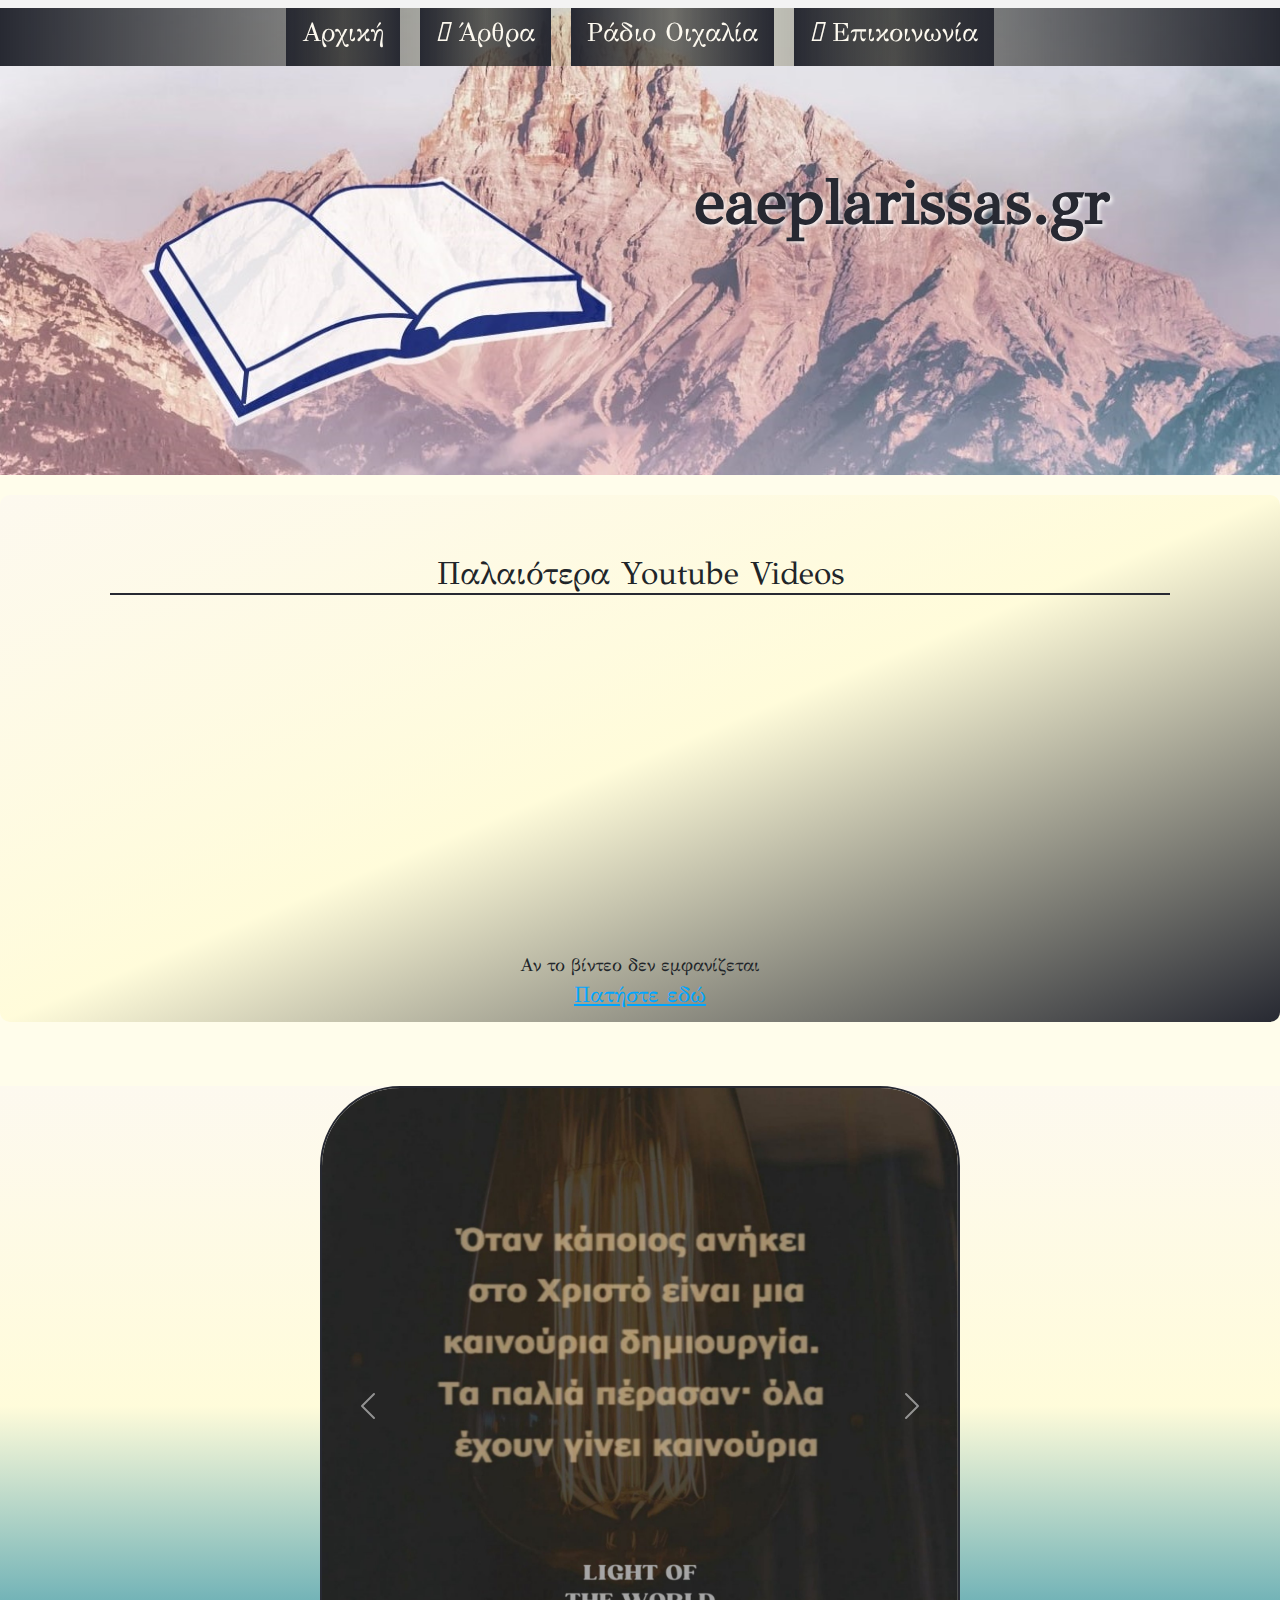
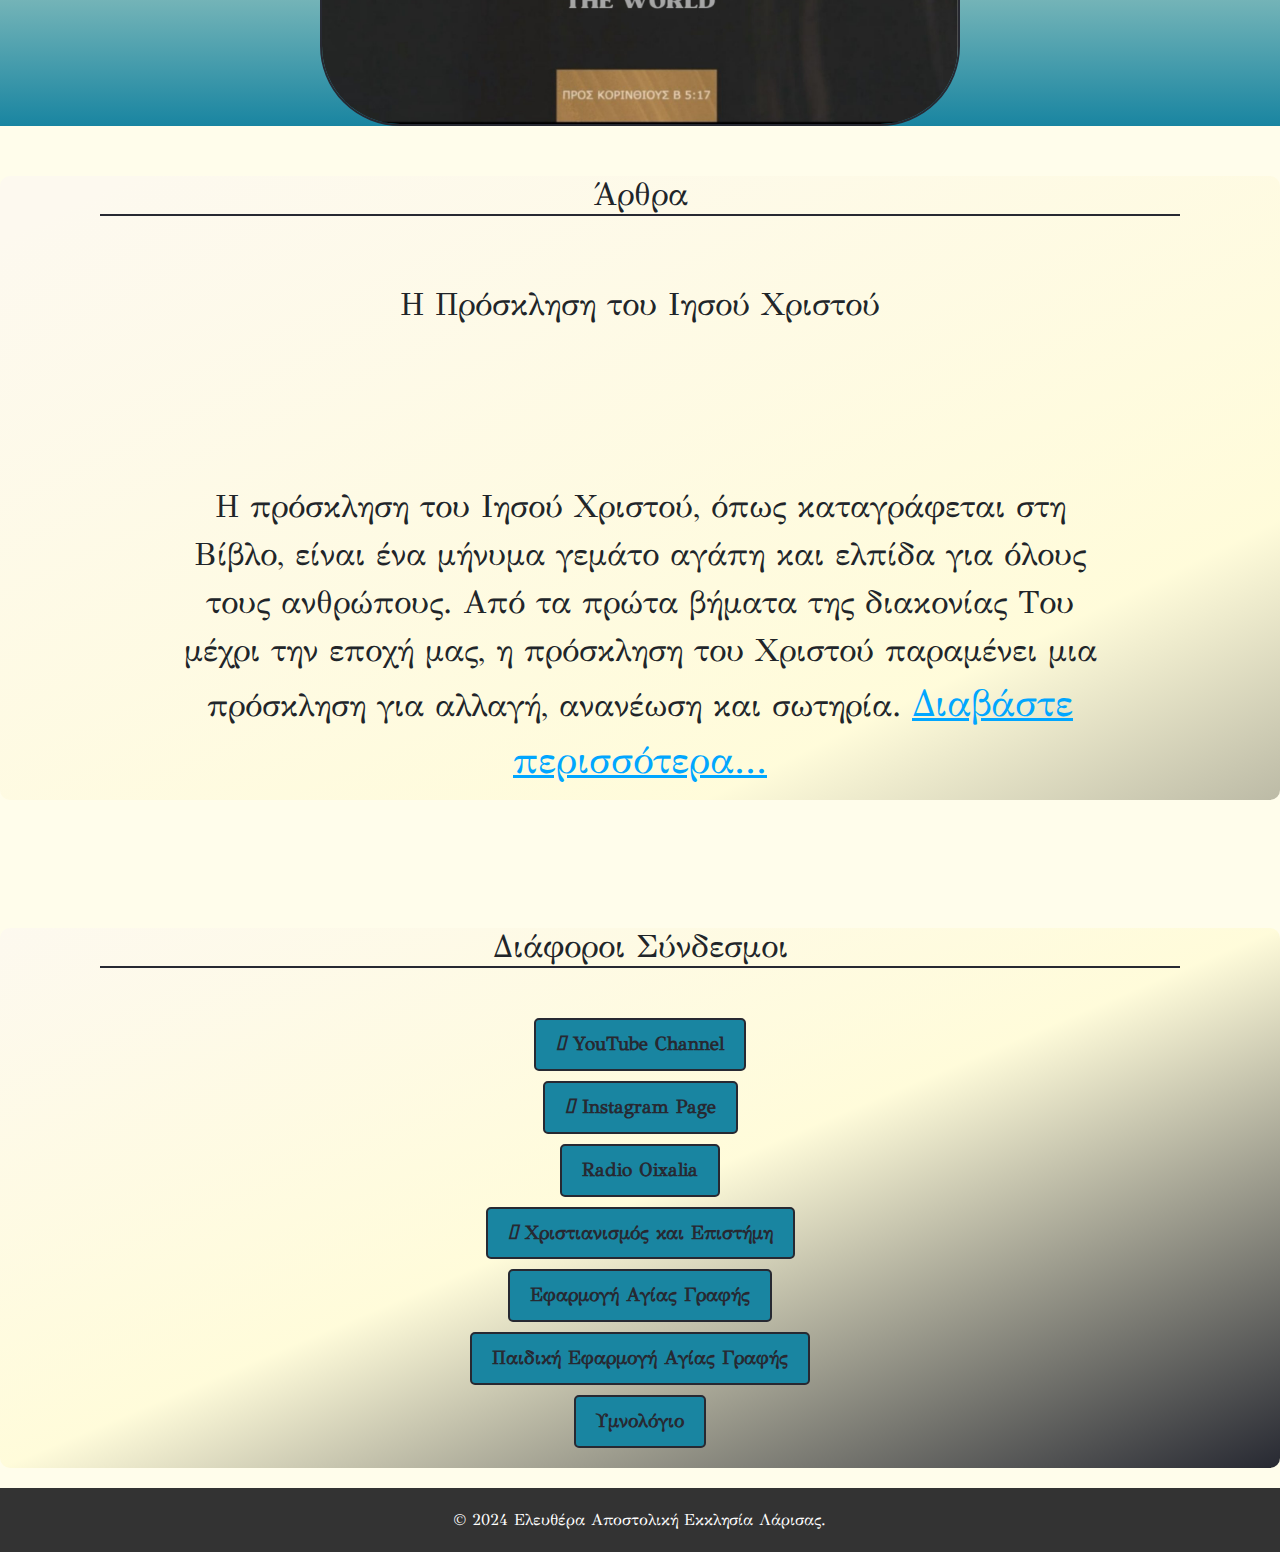
<file: index.html>
<!DOCTYPE html>
<html lang="el">
<head>
    <meta charset="UTF-8">
    <meta name="viewport" content="width=device-width, initial-scale=1.0">
    <title>Αρχική Σελίδα</title>
    <link href="https://cdn.jsdelivr.net/npm/bootstrap@5.3.0/dist/css/bootstrap.min.css" rel="stylesheet">
    <link rel="stylesheet" href="styles.css">
    <link rel="stylesheet" href="https://cdnjs.cloudflare.com/ajax/libs/font-awesome/6.6.0/css/all.min.css" integrity="sha512-Kc323vGBEqzTmouAECnVceyQqyqdsSiqLQISBL29aUW4U/M7pSPA/gEUZQqv1cwx4OnYxTxve5UMg5GT6L4JJg==" crossorigin="anonymous" referrerpolicy="no-referrer" />
    <link rel="stylesheet" href="https://cdnjs.cloudflare.com/ajax/libs/font-awesome/4.7.0/css/font-awesome.min.css">
    <meta name="google-site-verification" content="qaimEWSkCzxj3TJsuyKLFKemyR5_9CxQDNShrAwdnlc" />
    <!-- Google tag (gtag.js) -->
    <script async src="https://www.googletagmanager.com/gtag/js?id=G-D6VFM6YNMC"></script>
    <script>
        window.dataLayer = window.dataLayer || [];
        function gtag(){dataLayer.push(arguments);}
        gtag('js', new Date());

        gtag('config', 'G-D6VFM6YNMC');
    </script>

</head>       

<body>
  <div class="megacontainer">
    <header>
        <div class="topnav" id="myTopnav">

          <a href="index.html"><i class="fa-solid fa-house"></i> Αρχική</a>
          <!--<a href="media.html"><i class="fa-brands fa-youtube"></i> Πολυμέσα</a>-->
         <!-- <a href="#section-links"><i class="fa-solid fa-link"></i> Διάφοροι Σύνδεσμοι</a>-->
          <a href="article.html"> <i class="fa-solid fa-file"></i> Άρθρα</a>
          <!--<a href="news.html"><i class="fa-solid fa-newspaper"></i> Νέα ανακοινώσεις</a>-->
          <a href="radio.html" target="_blank"><i class="fa-solid fa-radio"></i> Ράδιο Οιχαλία</a>
          <a href="contact.html"><i class="fa-solid fa-envelope"></i> Επικοινωνία</a>
          <a href="javascript:void(0);" class="icon" onclick="myFunction()">
            <i class="fa fa-bars"></i></a>
        </div>
    </header>
      
    <main class="content">
      <div class="progress-container">
        <div class="progress-bar" id="progressBar"></div>
      </div>
    
    <button onclick="topFunction()" class="back-to-top" id="backToTopBtn"><i class="fa-solid fa-angles-up"></i> </button>
    


      <div class="image-container">
        <p class="img-txt">eaeplarissas.gr</p>
        <img src="img/wallpaper_photo.jpg" class="responsive-image" alt="Κεντρική Φωτογραφία">
      </div> 

      


      <div class="video-container">
          <h2>Παλαιότερα Youtube Videos</h2>
          <!-- Ενσωμάτωση βίντεο από το YouTube -->
          <iframe src="https://www.youtube.com/embed/kVjfF6loETA" frameborder="0" allow="accelerometer; autoplay; clipboard-write; encrypted-media; gyroscope; picture-in-picture" allowfullscreen></iframe>
          <noscript>
              <img src="εναλλακτική-εικόνα.jpg" alt="Εναλλακτική εικόνα αν δεν φορτώνεται το βίντεο">
          </noscript>
          <p class="video_text">Αν το βίντεο δεν εμφανίζεται <br><a href="https://youtu.be/xpoABO3DMs8?si=DRi17ecseqWs8Rxc" target="_blank">Πατήστε εδώ</a></p>
      </div>

      <div class="carousel-megacontainer">
        <div id="carouselExample" class="carousel slide" data-bs-ride="carousel">
          <div class="carousel-inner">
              <div class="carousel-item active">
                  <img src="img/1.jpg" class="d-block w-100" alt="...">
              </div>
              <div class="carousel-item">
                  <img src="img/2.jpg" class="d-block w-100" alt="...">
              </div>
              <div class="carousel-item">
                  <img src="img/3.jpg" class="d-block w-100" alt="...">
              </div>
              <div class="carousel-item">
                <img src="img/4.jpg" class="d-block w-100" alt="...">
              </div>
              <div class="carousel-item">
                <img src="img/5.jpg" class="d-block w-100" alt="...">
              </div>
              <div class="carousel-item">
                <img src="img/6.jpg" class="d-block w-100" alt="...">
              </div>
              <div class="carousel-item">
                <img src="img/7.jpg" class="d-block w-100" alt="...">
              </div>
              <div class="carousel-item">
                <img src="img/8.jpg" class="d-block w-100" alt="...">
              </div>
              <div class="carousel-item">
                <img src="img/9.jpg" class="d-block w-100" alt="...">
              </div>
              <div class="carousel-item">
                <img src="img/10.jpg" class="d-block w-100" alt="...">
              </div>
              <div class="carousel-item">
                <img src="img/11.jpg" class="d-block w-100" alt="...">
              </div>
              <div class="carousel-item">
                <img src="img/12.jpg" class="d-block w-100" alt="...">
              </div>
              <div class="carousel-item">
                <img src="img/13.jpg" class="d-block w-100" alt="...">
              </div>
              <div class="carousel-item">
                <img src="img/14.jpg" class="d-block w-100" alt="...">
              </div>
              <div class="carousel-item">
                <img src="img/15.jpg" class="d-block w-100" alt="...">
              </div>
              <div class="carousel-item">
                <img src="img/16.jpg" class="d-block w-100" alt="...">
              </div>
              <div class="carousel-item">
                <img src="img/17.jpg" class="d-block w-100" alt="...">
              </div>
              <div class="carousel-item">
                <img src="img/18.jpg" class="d-block w-100" alt="...">
              </div>
              <div class="carousel-item">
                <img src="img/19.jpg" class="d-block w-100" alt="...">
              </div>
              <div class="carousel-item">
                <img src="img/20.jpg" class="d-block w-100" alt="...">
              </div>
              <div class="carousel-item">
                <img src="img/21.jpg" class="d-block w-100" alt="...">
              </div>
              <div class="carousel-item">
                <img src="img/22.jpg" class="d-block w-100" alt="...">
              </div>
              <div class="carousel-item">
                <img src="img/23.jpg" class="d-block w-100" alt="...">
              </div>
              <div class="carousel-item">
                <img src="img/24.jpg" class="d-block w-100" alt="...">
              </div>
              <div class="carousel-item">
                <img src="img/25.jpg" class="d-block w-100" alt="...">
              </div>
              <div class="carousel-item">
                <img src="img/26.jpg" class="d-block w-100" alt="...">
              </div>
              <div class="carousel-item">
                <img src="img/27.jpg" class="d-block w-100" alt="...">
              </div>
              <div class="carousel-item">
                <img src="img/28.jpg" class="d-block w-100" alt="...">
              </div>
              <div class="carousel-item">
                <img src="img/29.jpg" class="d-block w-100" alt="...">
              </div>
              <div class="carousel-item">
                <img src="img/30.jpg" class="d-block w-100" alt="...">
              </div>
              <div class="carousel-item">
                <img src="img/31.jpg" class="d-block w-100" alt="...">
              </div>
              <div class="carousel-item">
                <img src="img/32.jpg" class="d-block w-100" alt="...">
              </div>
              <div class="carousel-item">
                <img src="img/33.jpg" class="d-block w-100" alt="...">
              </div>
              <div class="carousel-item">
                <img src="img/34.jpg" class="d-block w-100" alt="...">
              </div>
              <div class="carousel-item">
                <img src="img/35.jpg" class="d-block w-100" alt="...">
              </div>
              <div class="carousel-item">
                <img src="img/36.jpg" class="d-block w-100" alt="...">
              </div>
          </div>
          <button class="carousel-control-prev" type="button" data-bs-target="#carouselExample" data-bs-slide="prev">
              <span class="carousel-control-prev-icon" aria-hidden="true"></span>
              <span class="visually-hidden">Previous</span>
          </button>
          <button class="carousel-control-next" type="button" data-bs-target="#carouselExample" data-bs-slide="next">
              <span class="carousel-control-next-icon" aria-hidden="true"></span>
              <span class="visually-hidden">Next</span>
          </button>
        </div>
      </div>
    
    <script src="https://cdn.jsdelivr.net/npm/bootstrap@5.3.0/dist/js/bootstrap.bundle.min.js"></script>
      
      

      <section class="articles">
        <h2>Άρθρα</h2>
        <h3>Η Πρόσκληση του Ιησού Χριστού</h3>

        <p>Η πρόσκληση του Ιησού Χριστού, όπως καταγράφεται στη Βίβλο, είναι ένα μήνυμα γεμάτο αγάπη και ελπίδα για όλους τους ανθρώπους. Από τα πρώτα βήματα της διακονίας Του μέχρι την εποχή μας, η πρόσκληση του Χριστού παραμένει μια πρόσκληση για αλλαγή, ανανέωση και σωτηρία.
        <a href="article.html"> Διαβάστε περισσότερα...</a></p>
            
  
       </section>
        
      <section id="section-links">
        <h2>Διάφοροι Σύνδεσμοι</h2>
        <ul class="links">
            <li><a href="https://youtube.com/@eaep-larisas?si=tUYe9nX7suMiXjCB" target="_blank"><i class="fa-brands fa-youtube"></i> YouTube Channel</a></li>
            <li><a href="https://www.instagram.com/light_of_the_world_gr?utm_source=ig_web_button_share_sheet&igsh=ZDNlZDc0MzIxNw==" target="_blank"><i class="fa-brands fa-instagram"></i> Instagram Page</a></li>
            <li><a href="https://www.radioixalia.gr/" target="_blank"><i class="fa-solid fa-radio"></i> Radio Oixalia</a></li>
            <li><a href="https://www.christianity-science.gr/" target="_blank"><i class="fa-solid fa-flask"></i> <i class="fa-solid fa-atom"></i> <i class="fa-brands fa-space-awesome"></i> Χριστιανισμός και Επιστήμη</a></li>
            <li><a href="https://play.google.com/store/apps/details?id=com.sirma.mobile.bible.android&pcampaignid=web_share" target="_blank"><i class="fa-solid fa-cross"></i> Εφαρμογή Αγίας Γραφής</a></li>
            <li><a href="https://play.google.com/store/apps/details?id=com.bible.kids&pcampaignid=web_share" target="_blank"><i class="fa-solid fa-cross"></i> Παιδική Εφαρμογή Αγίας Γραφής</a></li>
            <li><a href="https://www.ymnologio.com/" target="_blank"><i class="fa-solid fa-book-bible"></i> Υμνολόγιο</a></li>
        </ul>
      </section>

      
    </main>

      <footer>
          <p>&copy; 2024 Ελευθέρα Αποστολική Εκκλησία Λάρισας.</p>
      </footer>

      <script src="scripts.js"></script>
  </div>

    <script>
        function myFunction() {
          var x = document.getElementById("myTopnav");
          if (x.className === "topnav") {
            x.className += " responsive";
          } else {
            x.className = "topnav";
          }
        }
    </script>
</body>
</html>
</file>
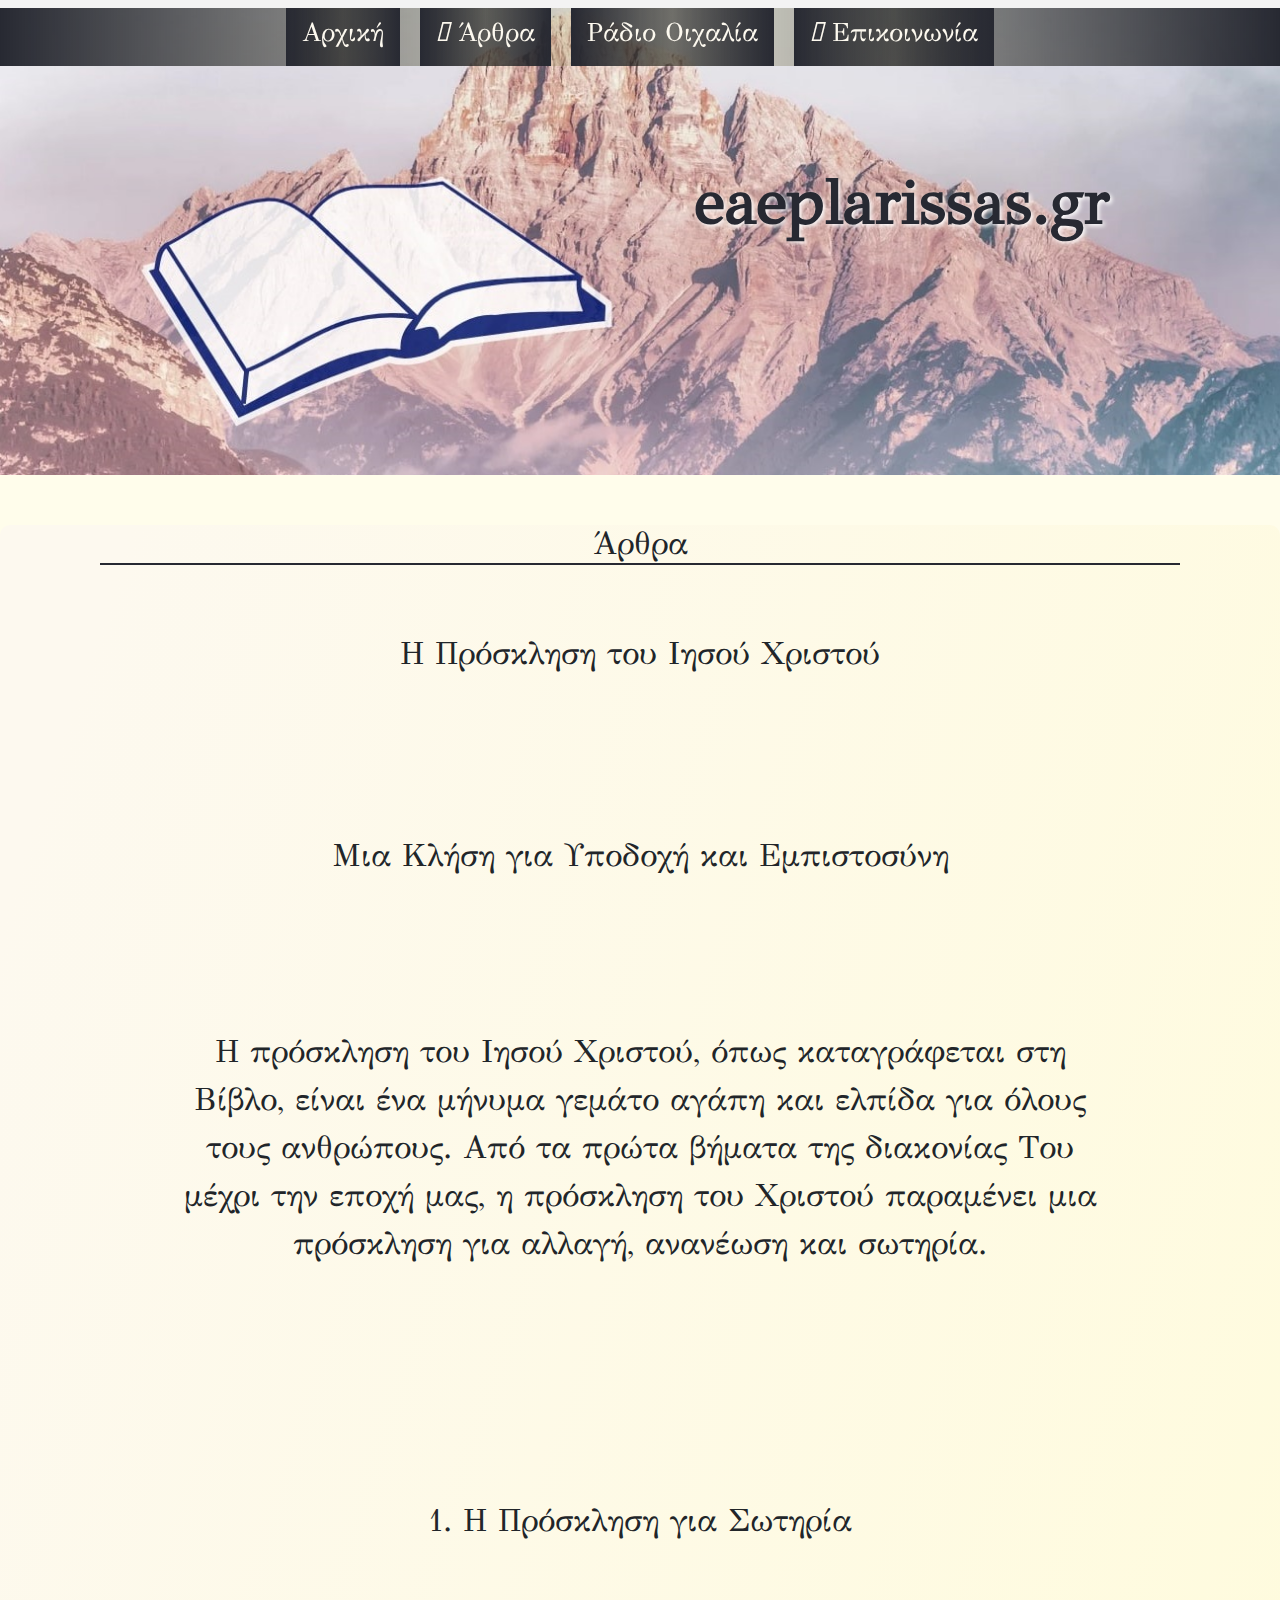
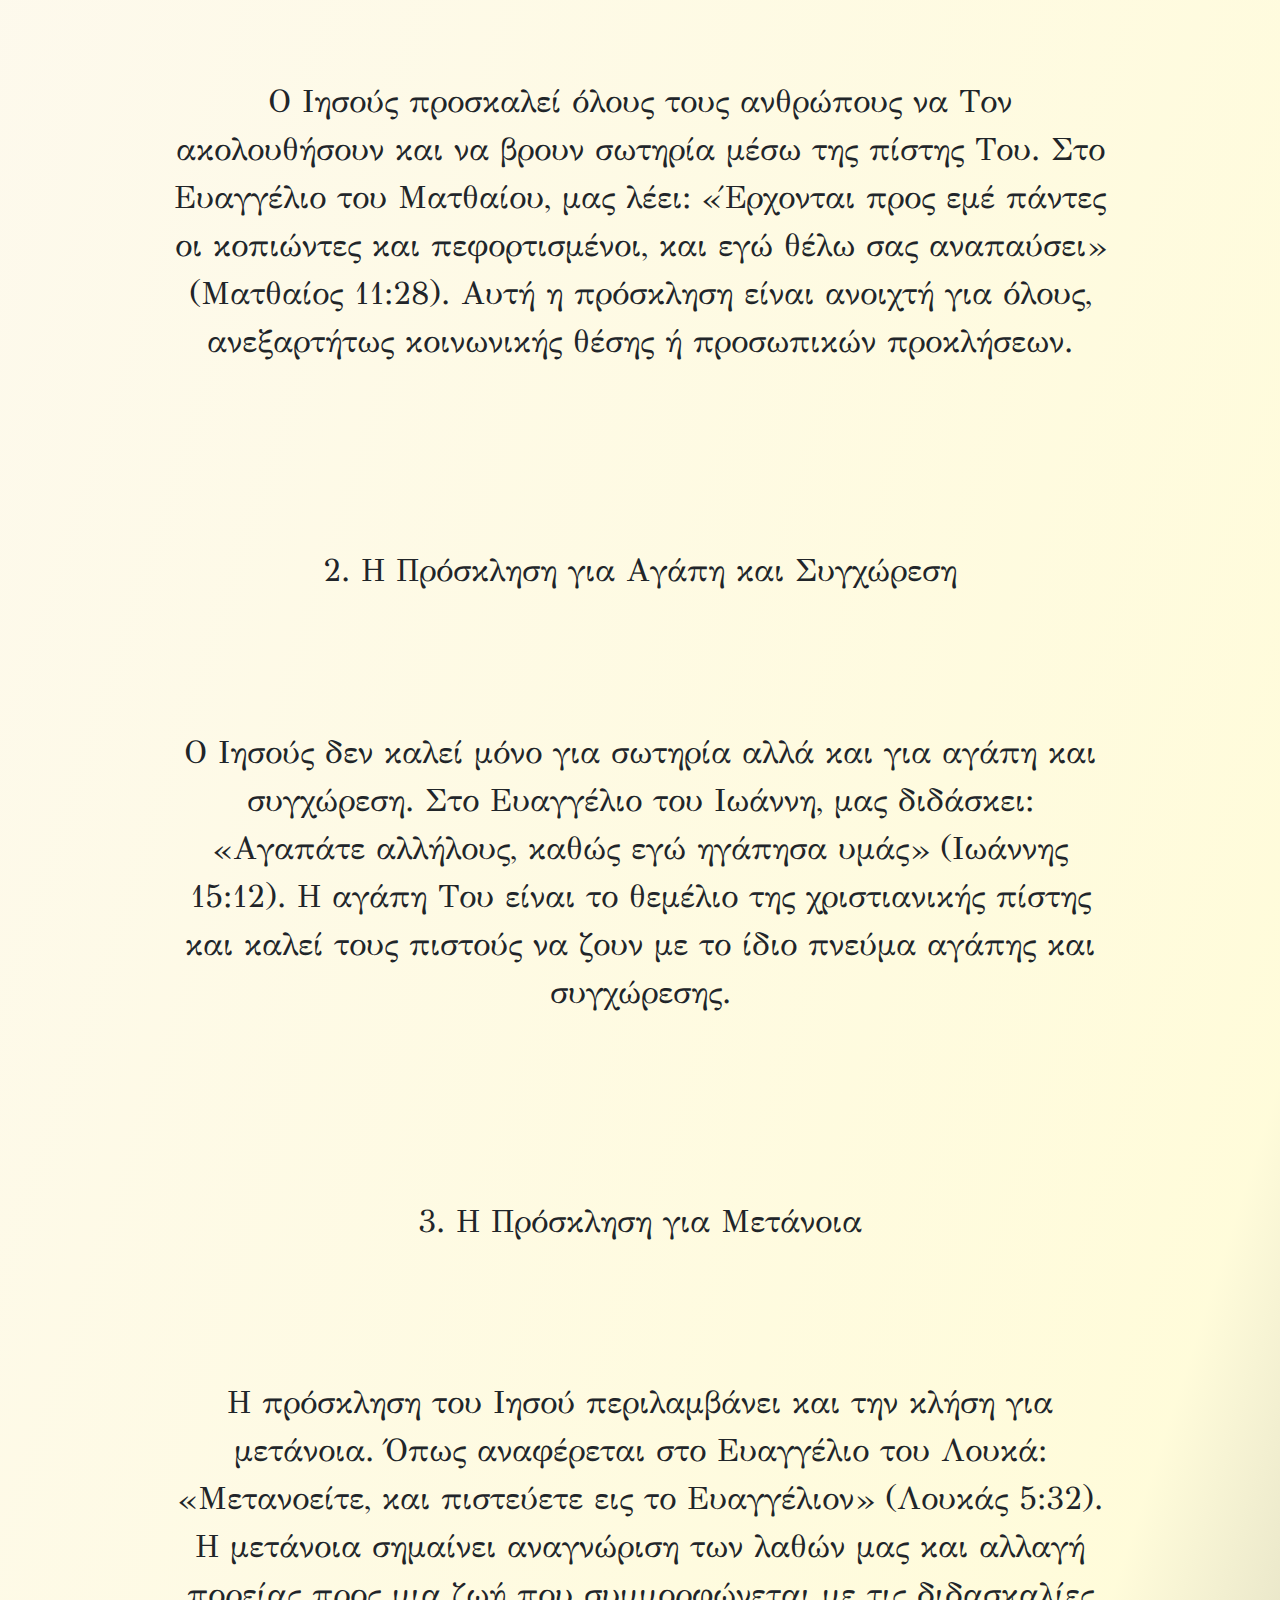
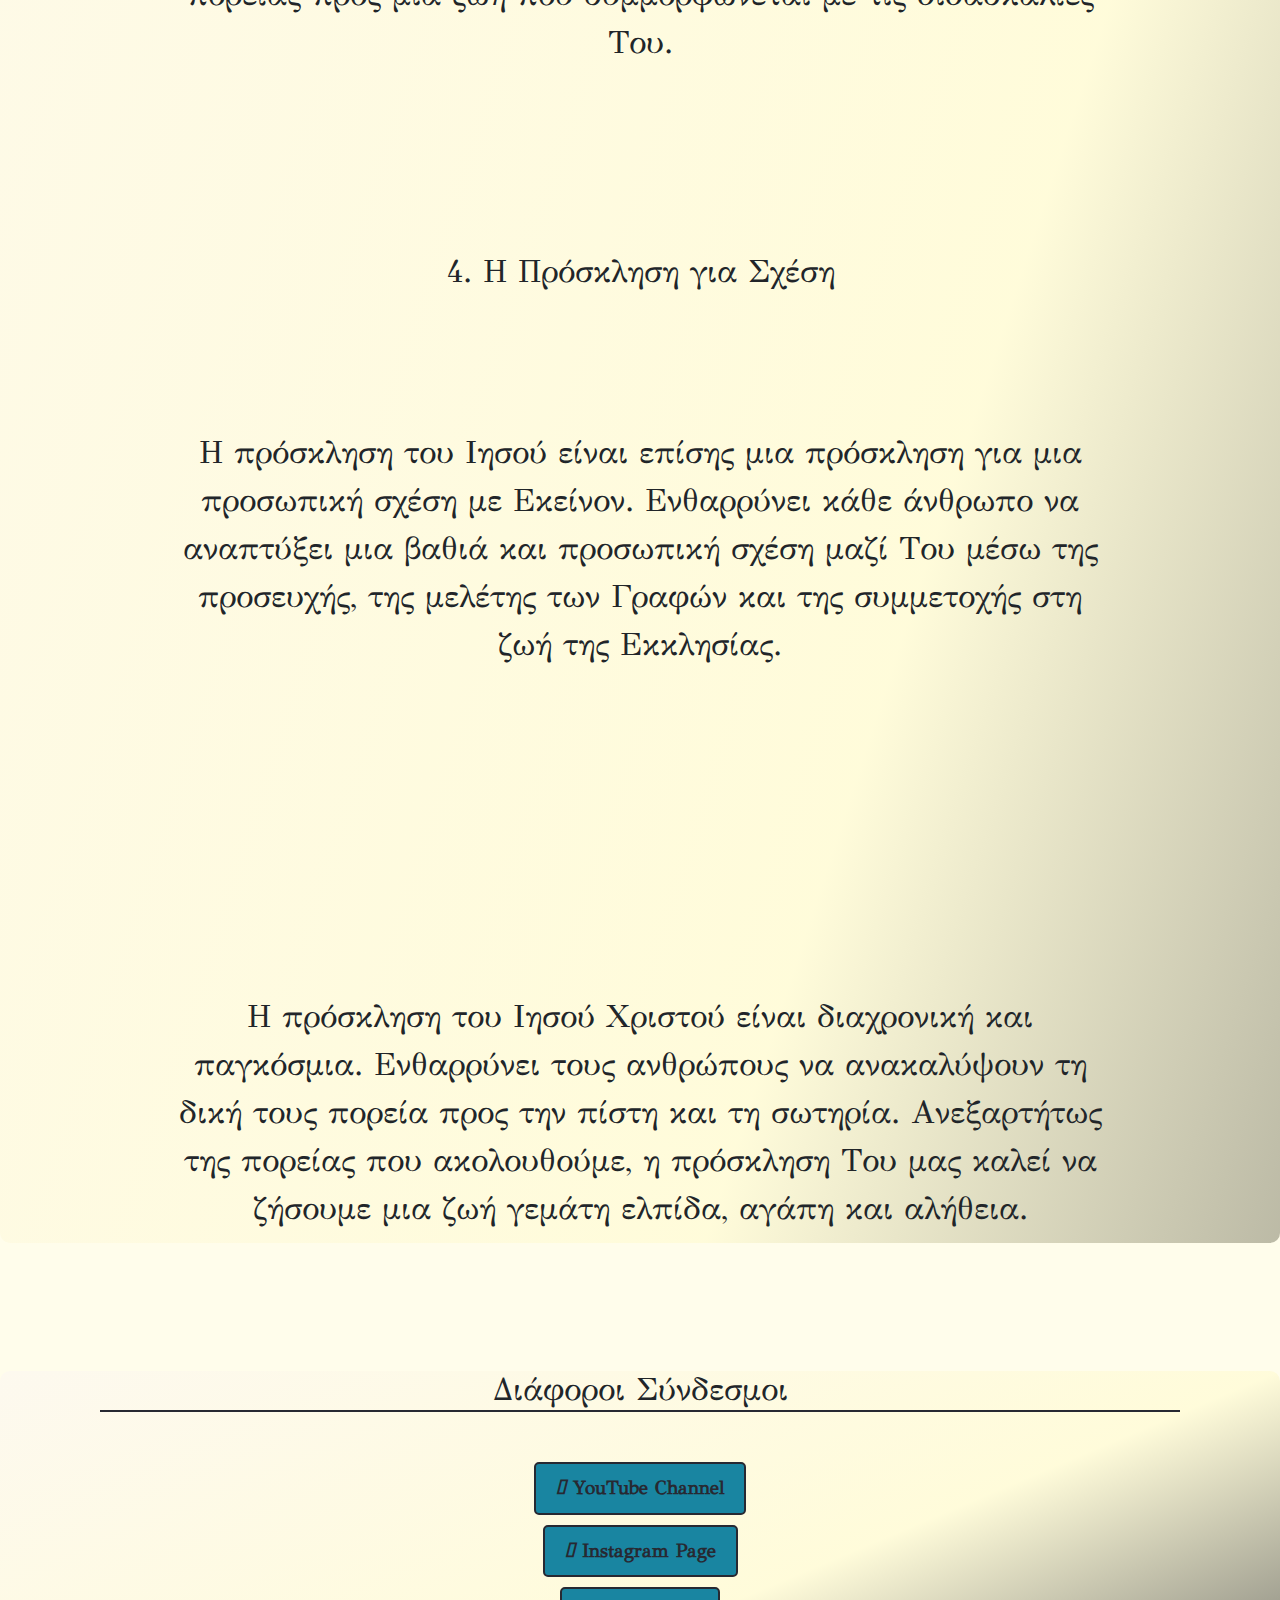
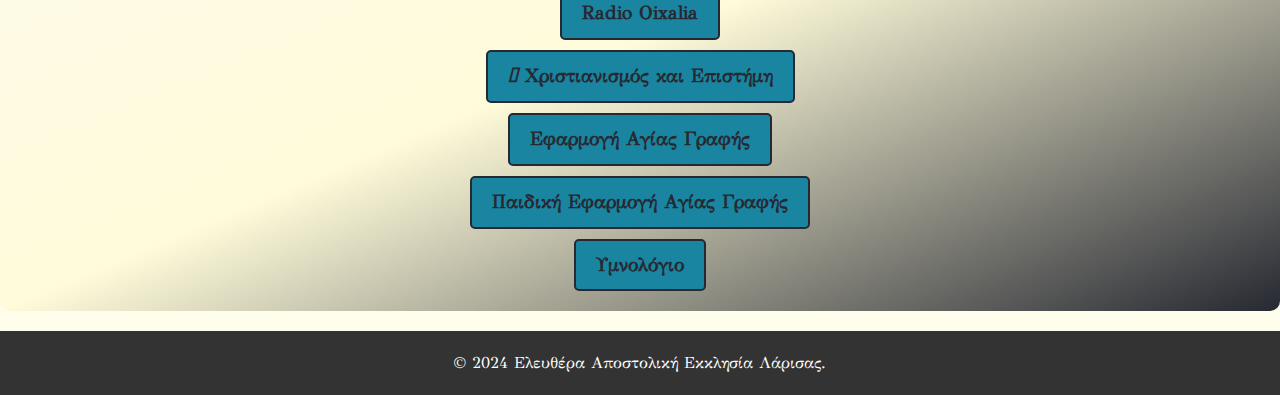
<file: article.html>
<!DOCTYPE html>
<html lang="el">
<head>
    <meta charset="UTF-8">
    <meta name="viewport" content="width=device-width, initial-scale=1.0">
    <title>Άρθρα</title>
    <link href="https://cdn.jsdelivr.net/npm/bootstrap@5.3.0/dist/css/bootstrap.min.css" rel="stylesheet">
    <link rel="stylesheet" href="styles.css">
    <link rel="stylesheet" href="https://cdnjs.cloudflare.com/ajax/libs/font-awesome/6.6.0/css/all.min.css" integrity="sha512-Kc323vGBEqzTmouAECnVceyQqyqdsSiqLQISBL29aUW4U/M7pSPA/gEUZQqv1cwx4OnYxTxve5UMg5GT6L4JJg==" crossorigin="anonymous" referrerpolicy="no-referrer" />
    <link rel="stylesheet" href="https://cdnjs.cloudflare.com/ajax/libs/font-awesome/4.7.0/css/font-awesome.min.css">
    <meta name="google-site-verification" content="qaimEWSkCzxj3TJsuyKLFKemyR5_9CxQDNShrAwdnlc" />
    <!-- Google tag (gtag.js) -->
    <script async src="https://www.googletagmanager.com/gtag/js?id=G-D6VFM6YNMC"></script>
    <script>
        window.dataLayer = window.dataLayer || [];
        function gtag(){dataLayer.push(arguments);}
        gtag('js', new Date());

        gtag('config', 'G-D6VFM6YNMC');
    </script>

</head>       
     

<body>
  <div class="megacontainer">
    <header>
      <div class="topnav" id="myTopnav">

        <a href="index.html"><i class="fa-solid fa-house"></i> Αρχική</a>
        <!--<a href="media.html"><i class="fa-brands fa-youtube"></i> Πολυμέσα</a>-->
       <!-- <a href="#section-links"><i class="fa-solid fa-link"></i> Διάφοροι Σύνδεσμοι</a>-->
        <a href="article.html"> <i class="fa-solid fa-file"></i> Άρθρα</a>
        <!--<a href="news.html"><i class="fa-solid fa-newspaper"></i> Νέα ανακοινώσεις</a>-->
        <a href="radio.html" target="_blank"><i class="fa-solid fa-radio"></i> Ράδιο Οιχαλία</a>
        <a href="contact.html"><i class="fa-solid fa-envelope"></i> Επικοινωνία</a>
        <a href="javascript:void(0);" class="icon" onclick="myFunction()">
          <i class="fa fa-bars"></i></a>
      </div>
  </header>
      
    <main class="content">

      <div class="image-container">
        <p class="img-txt">eaeplarissas.gr</p>
        <img src="img/wallpaper_photo.jpg" class="responsive-image" alt="Κεντρική Φωτογραφία">
      </div> 
        

            <main class="content">
      <div class="progress-container">
        <div class="progress-bar" id="progressBar"></div>
    </div>
    
    <button onclick="topFunction()" class="back-to-top" id="backToTopBtn">Πάνω</button>
        
      <section class="articles">
        <h2>Άρθρα</h2>
        <h3>Η Πρόσκληση του Ιησού Χριστού</h3>
        <p>Μια Κλήση για Υποδοχή και Εμπιστοσύνη</p>

            <p>Η πρόσκληση του Ιησού Χριστού, όπως καταγράφεται στη Βίβλο, είναι ένα μήνυμα γεμάτο αγάπη και ελπίδα για όλους τους ανθρώπους. Από τα πρώτα βήματα της διακονίας Του μέχρι την εποχή μας, η πρόσκληση του Χριστού παραμένει μια πρόσκληση για αλλαγή, ανανέωση και σωτηρία.</p>
            
            <br><br><br><br><h4>1. Η Πρόσκληση για Σωτηρία</h4>
            
            <p>Ο Ιησούς προσκαλεί όλους τους ανθρώπους να Τον ακολουθήσουν και να βρουν σωτηρία μέσω της πίστης Του. Στο Ευαγγέλιο του Ματθαίου, μας λέει: «Έρχονται προς εμέ πάντες οι κοπιώντες και πεφορτισμένοι, και εγώ θέλω σας αναπαύσει» (Ματθαίος 11:28). Αυτή η πρόσκληση είναι ανοιχτή για όλους, ανεξαρτήτως κοινωνικής θέσης ή προσωπικών προκλήσεων.</p>
            
            <br><br><h4>2. Η Πρόσκληση για Αγάπη και Συγχώρεση</h4>
            
            <p>Ο Ιησούς δεν καλεί μόνο για σωτηρία αλλά και για αγάπη και συγχώρεση. Στο Ευαγγέλιο του Ιωάννη, μας διδάσκει: «Αγαπάτε αλλήλους, καθώς εγώ ηγάπησα υμάς» (Ιωάννης 15:12). Η αγάπη Του είναι το θεμέλιο της χριστιανικής πίστης και καλεί τους πιστούς να ζουν με το ίδιο πνεύμα αγάπης και συγχώρεσης.</p>
            
            <br><br><h4>3. Η Πρόσκληση για Μετάνοια</h4>
            
            <p>Η πρόσκληση του Ιησού περιλαμβάνει και την κλήση για μετάνοια. Όπως αναφέρεται στο Ευαγγέλιο του Λουκά: «Μετανοείτε, και πιστεύετε εις το Ευαγγέλιον» (Λουκάς 5:32). Η μετάνοια σημαίνει αναγνώριση των λαθών μας και αλλαγή πορείας προς μια ζωή που συμμορφώνεται με τις διδασκαλίες Του.</p>
            
            <br><br><h4>4. Η Πρόσκληση για Σχέση</h4>
            
            <p>Η πρόσκληση του Ιησού είναι επίσης μια πρόσκληση για μια προσωπική σχέση με Εκείνον. Ενθαρρύνει κάθε άνθρωπο να αναπτύξει μια βαθιά και προσωπική σχέση μαζί Του μέσω της προσευχής, της μελέτης των Γραφών και της συμμετοχής στη ζωή της Εκκλησίας.</p>
            
                <br><br><p>Η πρόσκληση του Ιησού Χριστού είναι διαχρονική και παγκόσμια. Ενθαρρύνει τους ανθρώπους να ανακαλύψουν τη δική τους πορεία προς την πίστη και τη σωτηρία. Ανεξαρτήτως της πορείας που ακολουθούμε, η πρόσκληση Του μας καλεί να ζήσουμε μια ζωή γεμάτη ελπίδα, αγάπη και αλήθεια.</p>
      </section>

      <section id="section-links">
        <h2>Διάφοροι Σύνδεσμοι</h2>
        <ul class="links">
            <li><a href="https://youtube.com/@eaep-larisas?si=tUYe9nX7suMiXjCB" target="_blank"><i class="fa-brands fa-youtube"></i> YouTube Channel</a></li>
            <li><a href="https://www.instagram.com/light_of_the_world_gr?utm_source=ig_web_button_share_sheet&igsh=ZDNlZDc0MzIxNw==" target="_blank"><i class="fa-brands fa-instagram"></i> Instagram Page</a></li>
            <li><a href="https://www.radioixalia.gr/" target="_blank"><i class="fa-solid fa-radio"></i> Radio Oixalia</a></li>
            <li><a href="https://www.christianity-science.gr/" target="_blank"><i class="fa-solid fa-flask"></i> <i class="fa-solid fa-atom"></i> <i class="fa-brands fa-space-awesome"></i> Χριστιανισμός και Επιστήμη</a></li>
            <li><a href="https://play.google.com/store/apps/details?id=com.sirma.mobile.bible.android&pcampaignid=web_share" target="_blank"><i class="fa-solid fa-cross"></i> Εφαρμογή Αγίας Γραφής</a></li>
            <li><a href="https://play.google.com/store/apps/details?id=com.bible.kids&pcampaignid=web_share" target="_blank"><i class="fa-solid fa-cross"></i> Παιδική Εφαρμογή Αγίας Γραφής</a></li>
            <li><a href="https://www.ymnologio.com/" target="_blank"><i class="fa-solid fa-book-bible"></i> Υμνολόγιο</a></li>
        </ul>
      </section>

              <!-- <section aria-label="Newest Photos">
            <div class="carousel" data-carousel>
              <button class="carousel-button prev" data-carousel-button="prev">&#8656;</button>
              <button class="carousel-button next" data-carousel-button="next">&#8658;</button>
              <ul data-slides>
                <li class="slide" data-active>
                  <img src="https://source.unsplash.com/78A265wPiO4" alt="Nature Image #1">
                </li>
                <li class="slide">
                  <img src="https://source.unsplash.com/eOpewngf68w" alt="Nature Image #2">
                </li>
                <li class="slide">
                  <img src="https://source.unsplash.com/ndN00KmbJ1c" alt="Nature Image #3">
                </li>
              </ul>
            </div>-->
    </main>

      <footer>
          <p>&copy; 2024 Ελευθέρα Αποστολική Εκκλησία Λάρισας.</p>
      </footer>

      <script src="scripts.js"></script>
  </div>

    <script>
        function myFunction() {
          var x = document.getElementById("myTopnav");
          if (x.className === "topnav") {
            x.className += " responsive";
          } else {
            x.className = "topnav";
          }
        }
    </script>
</body>
</html>
</file>
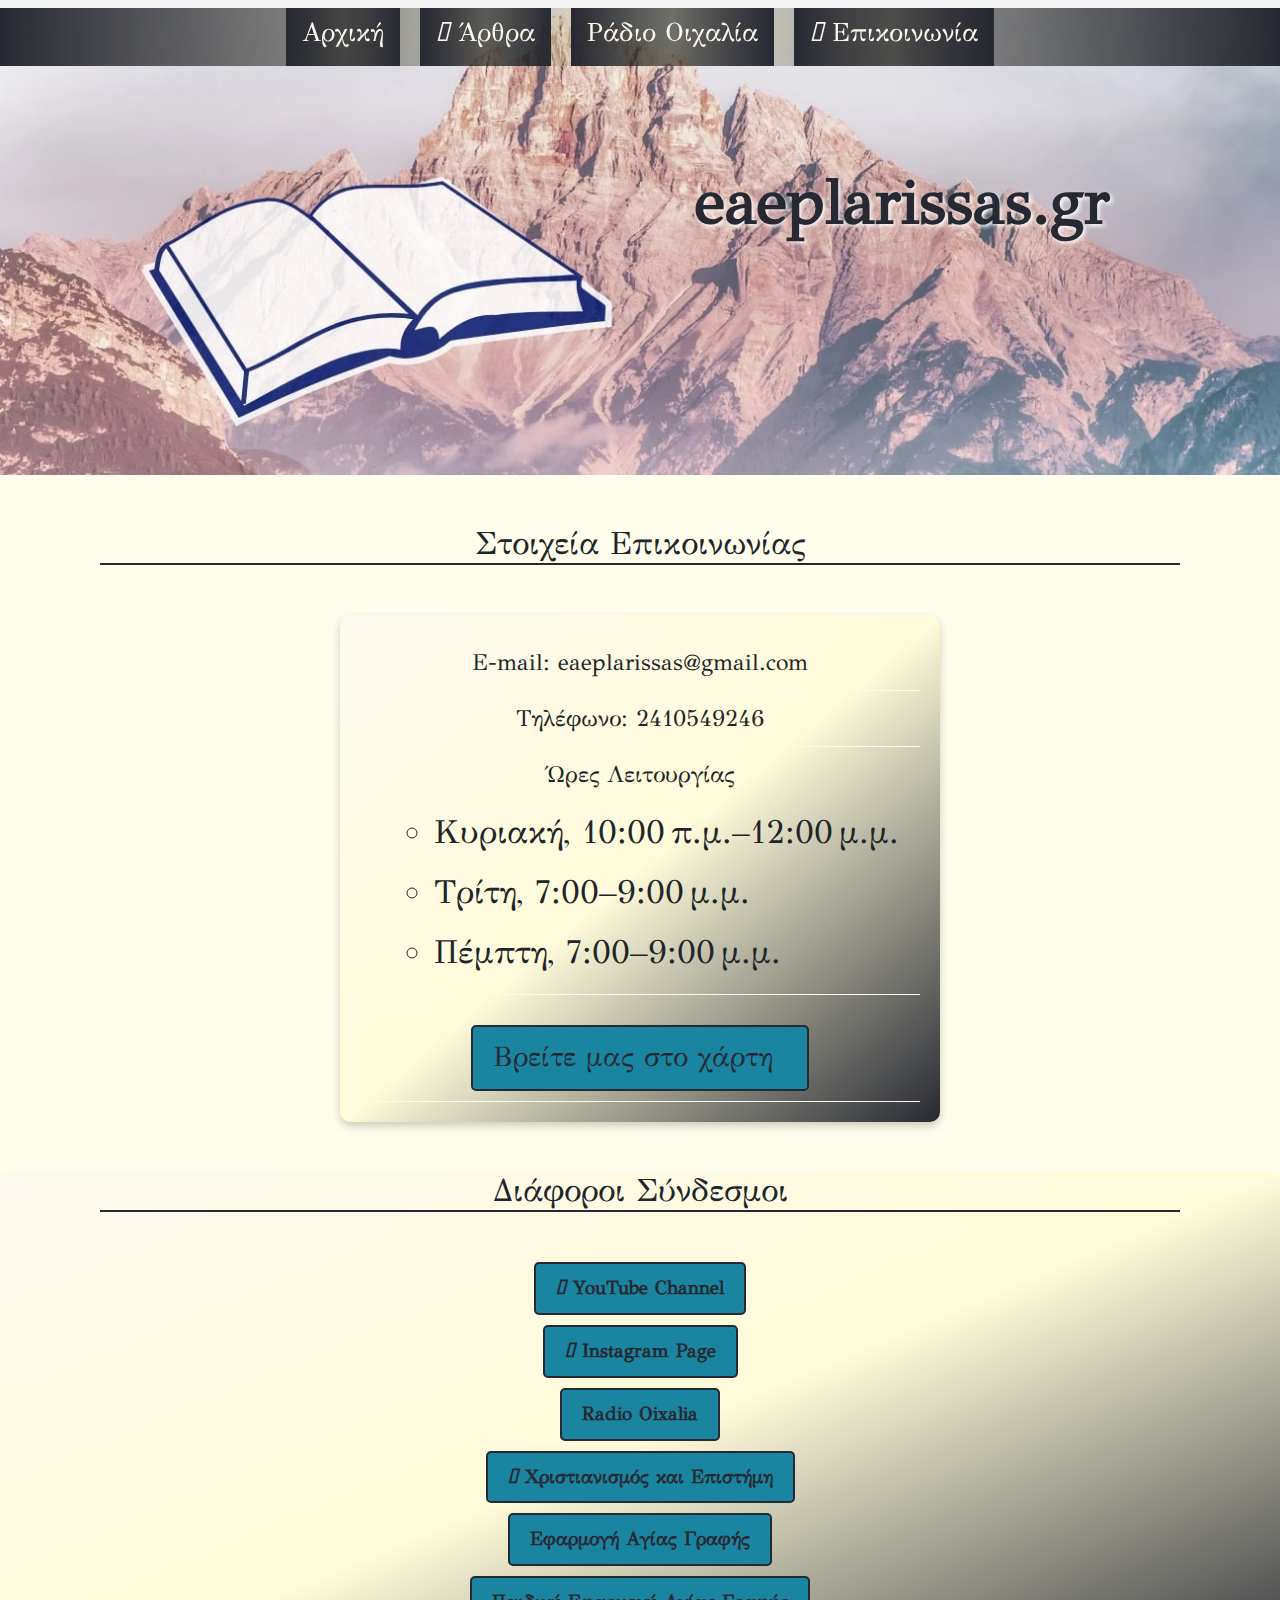
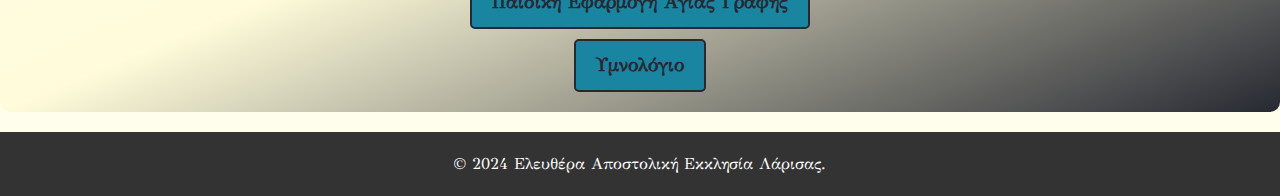
<file: contact.html>
<!DOCTYPE html>
<html lang="el">
<head>
    <meta charset="UTF-8">
    <meta name="viewport" content="width=device-width, initial-scale=1.0">
    <title>Επικοινωνία</title>
    <link href="https://cdn.jsdelivr.net/npm/bootstrap@5.3.0/dist/css/bootstrap.min.css" rel="stylesheet">
    <link rel="stylesheet" href="styles.css">
    <link rel="stylesheet" href="https://cdnjs.cloudflare.com/ajax/libs/font-awesome/6.6.0/css/all.min.css" integrity="sha512-Kc323vGBEqzTmouAECnVceyQqyqdsSiqLQISBL29aUW4U/M7pSPA/gEUZQqv1cwx4OnYxTxve5UMg5GT6L4JJg==" crossorigin="anonymous" referrerpolicy="no-referrer" />
    <link rel="stylesheet" href="https://cdnjs.cloudflare.com/ajax/libs/font-awesome/4.7.0/css/font-awesome.min.css">
    <meta name="google-site-verification" content="qaimEWSkCzxj3TJsuyKLFKemyR5_9CxQDNShrAwdnlc" />
    <!-- Google tag (gtag.js) -->
    <script async src="https://www.googletagmanager.com/gtag/js?id=G-D6VFM6YNMC"></script>
    <script>
        window.dataLayer = window.dataLayer || [];
        function gtag(){dataLayer.push(arguments);}
        gtag('js', new Date());

        gtag('config', 'G-D6VFM6YNMC');
    </script>

</head>       

    <main class="content">
      <div class="progress-container">
        <div class="progress-bar" id="progressBar"></div>
    </div>
    
    <button onclick="topFunction()" class="back-to-top" id="backToTopBtn"><i class="fa-solid fa-angles-up"></i> </button>

    
<body>
    <div class="megacontainer">
        <header>
            <div class="topnav" id="myTopnav">
    
              <a href="index.html"><i class="fa-solid fa-house"></i> Αρχική</a>
              <!--<a href="media.html"><i class="fa-brands fa-youtube"></i> Πολυμέσα</a>-->
             <!-- <a href="#section-links"><i class="fa-solid fa-link"></i> Διάφοροι Σύνδεσμοι</a>-->
              <a href="article.html"> <i class="fa-solid fa-file"></i> Άρθρα</a>
              <!--<a href="news.html"><i class="fa-solid fa-newspaper"></i> Νέα ανακοινώσεις</a>-->
              <a href="radio.html" target="_blank"><i class="fa-solid fa-radio"></i> Ράδιο Οιχαλία</a>
              <a href="contact.html"><i class="fa-solid fa-envelope"></i> Επικοινωνία</a>
              <a href="javascript:void(0);" class="icon" onclick="myFunction()">
                <i class="fa fa-bars"></i></a>
            </div>
        </header>
        
        <main class="content">
            <div class="image-container">
                <p class="img-txt">eaeplarissas.gr</p>
                <img src="img/wallpaper_photo.jpg" class="responsive-image" alt="Κεντρική Φωτογραφία">
            </div> 

            <section id="contact">    
                <section>
                    <h2>Στοιχεία Επικοινωνίας</h2>
                </section>

                <div class="contact-container"> 
                    <ul class="contact">
                        <li>E-mail: eaeplarissas@gmail.com</li>
                        <li>Τηλέφωνο: 2410549246</li> 
                        <li>Ώρες Λειτουργίας 
                            <ul>
                                <li>Κυριακή, 10:00 π.μ.–12:00 μ.μ.</li>
                                <li>Τρίτη, 7:00–9:00 μ.μ.</li>
                                <li>Πέμπτη, 7:00–9:00 μ.μ.</li>
                            </ul>
                        </li>
                        <li><a href="https://www.google.com/maps/search/?api=1&query=ΕΑΕΠ+ΛΑΡΙΣΑΣ" target="_blank" class="button">
                            Βρείτε μας στο χάρτη <i class="fa-solid fa-map-location-dot"></i></a>
                            </li>              
                        
                    
                    </ul>
                </div>
            </section>
                
            <section id="section-links">
                <h2>Διάφοροι Σύνδεσμοι</h2>
                <ul class="links">
                    <li><a href="https://youtube.com/@eaep-larisas?si=tUYe9nX7suMiXjCB" target="_blank"><i class="fa-brands fa-youtube"></i> YouTube Channel</a></li>
                    <li><a href="https://www.instagram.com/light_of_the_world_gr?utm_source=ig_web_button_share_sheet&igsh=ZDNlZDc0MzIxNw==" target="_blank"><i class="fa-brands fa-instagram"></i> Instagram Page</a></li>
                    <li><a href="https://www.radioixalia.gr/" target="_blank"><i class="fa-solid fa-radio"></i> Radio Oixalia</a></li>
                    <li><a href="https://www.christianity-science.gr/" target="_blank"><i class="fa-solid fa-flask"></i> <i class="fa-solid fa-atom"></i> <i class="fa-brands fa-space-awesome"></i> Χριστιανισμός και Επιστήμη</a></li>
                    <li><a href="https://play.google.com/store/apps/details?id=com.sirma.mobile.bible.android&pcampaignid=web_share" target="_blank"><i class="fa-solid fa-cross"></i> Εφαρμογή Αγίας Γραφής</a></li>
                    <li><a href="https://play.google.com/store/apps/details?id=com.bible.kids&pcampaignid=web_share" target="_blank"><i class="fa-solid fa-cross"></i> Παιδική Εφαρμογή Αγίας Γραφής</a></li>
                    <li><a href="https://www.ymnologio.com/" target="_blank"><i class="fa-solid fa-book-bible"></i> Υμνολόγιο</a></li>
                </ul>
              </section>

        <footer>
          <p>&copy; 2024 Ελευθέρα Αποστολική Εκκλησία Λάρισας.</p>
      </footer>

        <script src="scripts.js"></script>
    </div>

    <script>
        function myFunction() {
          var x = document.getElementById("myTopnav");
          if (x.className === "topnav") {
            x.className += " responsive";
          } else {
            x.className = "topnav";
          }
        }
        </script>
</body>
</html>
</file>
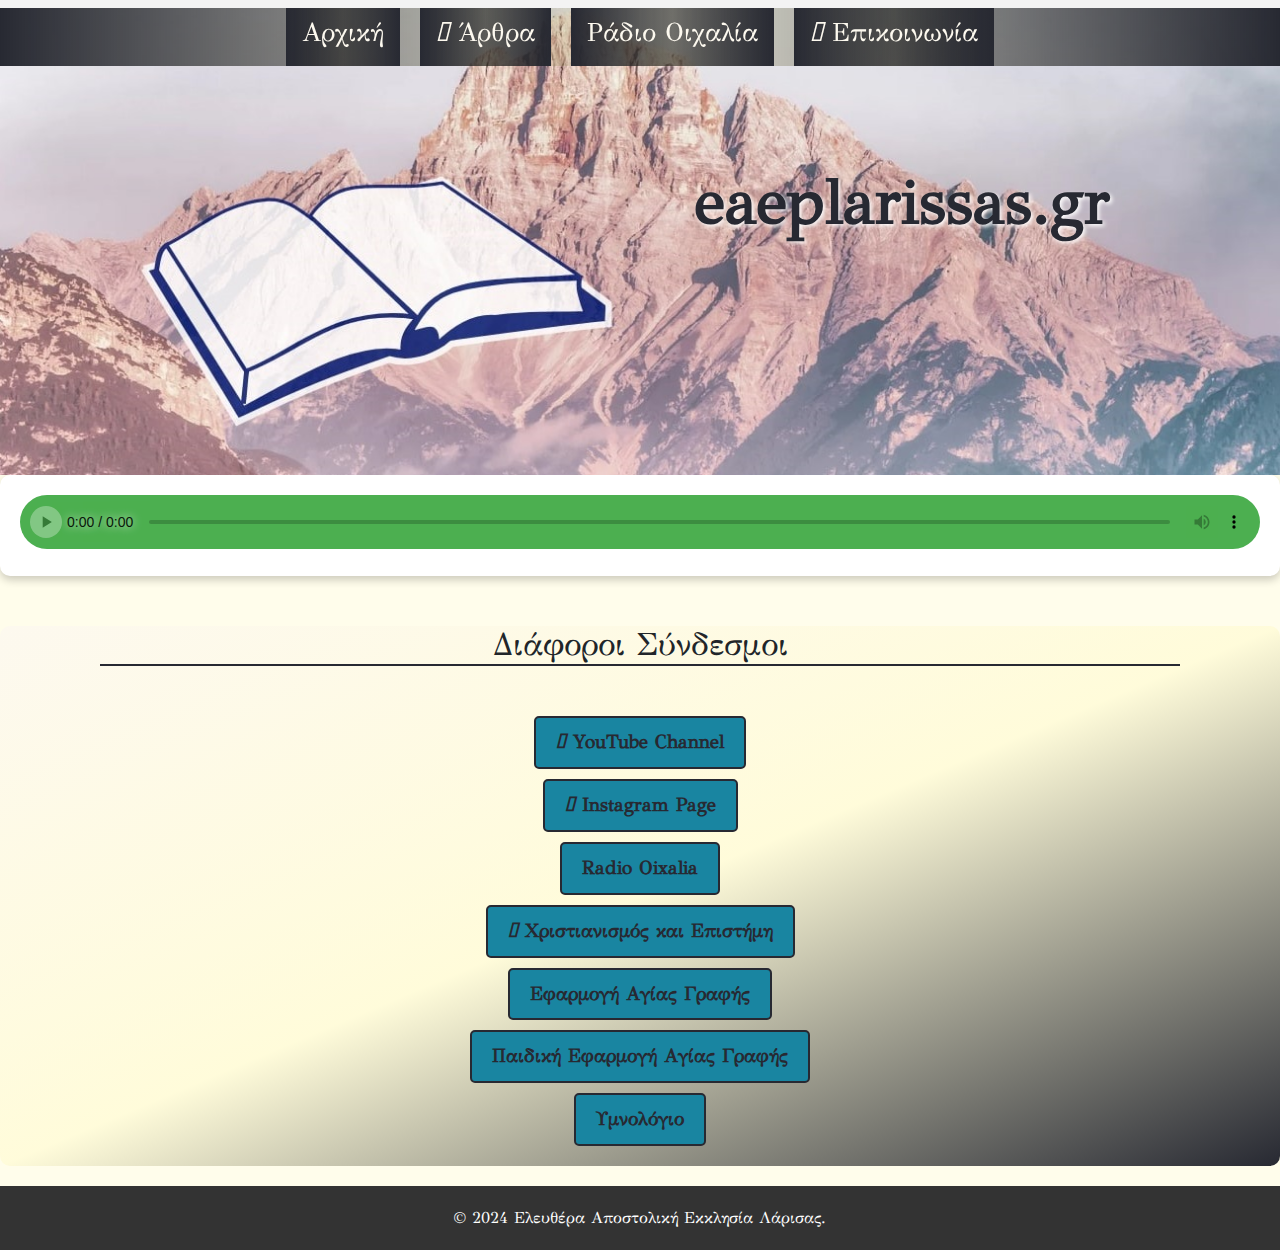
<file: radio.html>
<!DOCTYPE html>
<html lang="el">
<head>
    <meta charset="UTF-8">
    <meta name="viewport" content="width=device-width, initial-scale=1.0">
    <title>Αρχική Σελίδα</title>
    <link href="https://cdn.jsdelivr.net/npm/bootstrap@5.3.0/dist/css/bootstrap.min.css" rel="stylesheet">
    <link rel="stylesheet" href="styles.css">
    <link rel="stylesheet" href="https://cdnjs.cloudflare.com/ajax/libs/font-awesome/6.6.0/css/all.min.css" integrity="sha512-Kc323vGBEqzTmouAECnVceyQqyqdsSiqLQISBL29aUW4U/M7pSPA/gEUZQqv1cwx4OnYxTxve5UMg5GT6L4JJg==" crossorigin="anonymous" referrerpolicy="no-referrer" />
    <link rel="stylesheet" href="https://cdnjs.cloudflare.com/ajax/libs/font-awesome/4.7.0/css/font-awesome.min.css">
    <meta name="google-site-verification" content="qaimEWSkCzxj3TJsuyKLFKemyR5_9CxQDNShrAwdnlc" />
    <!-- Google tag (gtag.js) -->
    <script async src="https://www.googletagmanager.com/gtag/js?id=G-D6VFM6YNMC"></script>
    <script>
        window.dataLayer = window.dataLayer || [];
        function gtag(){dataLayer.push(arguments);}
        gtag('js', new Date());

        gtag('config', 'G-D6VFM6YNMC');
    </script>

</head>       

<body>
  <div class="megacontainer">
    <header>
        <div class="topnav" id="myTopnav">

          <a href="index.html"><i class="fa-solid fa-house"></i> Αρχική</a>
          <!--<a href="media.html"><i class="fa-brands fa-youtube"></i> Πολυμέσα</a>-->
         <!-- <a href="#section-links"><i class="fa-solid fa-link"></i> Διάφοροι Σύνδεσμοι</a>-->
          <a href="article.html"> <i class="fa-solid fa-file"></i> Άρθρα</a>
          <!--<a href="news.html"><i class="fa-solid fa-newspaper"></i> Νέα ανακοινώσεις</a>-->
          <a href="radio.html" target="_blank"><i class="fa-solid fa-radio"></i> Ράδιο Οιχαλία</a>
          <a href="contact.html"><i class="fa-solid fa-envelope"></i> Επικοινωνία</a>
          <a href="javascript:void(0);" class="icon" onclick="myFunction()">
            <i class="fa fa-bars"></i></a>
        </div>
    </header>
      
    <main class="content">
      <div class="progress-container">
        <div class="progress-bar" id="progressBar"></div>
      </div>
    
    <button onclick="topFunction()" class="back-to-top" id="backToTopBtn"><i class="fa-solid fa-angles-up"></i> </button>
    


      <div class="image-container">
        <p class="img-txt">eaeplarissas.gr</p>
        <img src="img/wallpaper_photo.jpg" class="responsive-image" alt="Κεντρική Φωτογραφία">
      </div> 

      
      <div class="player">
        <body>
            <audio controls="controls" src="https://topstream.gr/radio_oixalia" >
    </div>


        
      <section id="section-links">
        <h2>Διάφοροι Σύνδεσμοι</h2>
        <ul class="links">
            <li><a href="https://youtube.com/@eaep-larisas?si=tUYe9nX7suMiXjCB" target="_blank"><i class="fa-brands fa-youtube"></i> YouTube Channel</a></li>
            <li><a href="https://www.instagram.com/light_of_the_world_gr?utm_source=ig_web_button_share_sheet&igsh=ZDNlZDc0MzIxNw==" target="_blank"><i class="fa-brands fa-instagram"></i> Instagram Page</a></li>
            <li><a href="https://www.radioixalia.gr/" target="_blank"><i class="fa-solid fa-radio"></i> Radio Oixalia</a></li>
            <li><a href="https://www.christianity-science.gr/" target="_blank"><i class="fa-solid fa-flask"></i> <i class="fa-solid fa-atom"></i> <i class="fa-brands fa-space-awesome"></i> Χριστιανισμός και Επιστήμη</a></li>
            <li><a href="https://play.google.com/store/apps/details?id=com.sirma.mobile.bible.android&pcampaignid=web_share" target="_blank"><i class="fa-solid fa-cross"></i> Εφαρμογή Αγίας Γραφής</a></li>
            <li><a href="https://play.google.com/store/apps/details?id=com.bible.kids&pcampaignid=web_share" target="_blank"><i class="fa-solid fa-cross"></i> Παιδική Εφαρμογή Αγίας Γραφής</a></li>
            <li><a href="https://www.ymnologio.com/" target="_blank"><i class="fa-solid fa-book-bible"></i> Υμνολόγιο</a></li>
        </ul>
      </section>

      
    </main>

      <footer>
          <p>&copy; 2024 Ελευθέρα Αποστολική Εκκλησία Λάρισας.</p>
      </footer>

      <script src="scripts.js"></script>
  </div>

    <script>
        function myFunction() {
          var x = document.getElementById("myTopnav");
          if (x.className === "topnav") {
            x.className += " responsive";
          } else {
            x.className = "topnav";
          }
        }
    </script>
</body>
</html>
</file>
<file: styles.css>
/* variables */
:root {
    --primary: #272932;
    --seconary: #fdf9ef;
    --thrirdy:  #fff47d27;;
    --fourth: #1985A1;
}
/* reset */
html, body, div, span, applet, object, iframe,
h1, h2, h3, h4, h5, h6, p, blockquote, pre,
a, abbr, acronym, address, big, cite, code,
del, dfn, em, img, ins, kbd, q, s, samp,
small, strike, strong, sub, sup, tt, var,
b, u, i, center,
dl, dt, dd, ol, ul, li,
fieldset, form, label, legend,
table, caption, tbody, tfoot, thead, tr, th, td,
article, aside, canvas, details, embed, 
figure, figcaption, footer, header, hgroup, 
menu, nav, output, ruby, section, summary,
time, mark, audio, video {
	margin: 0;
	padding: 0;
	border: 0;}
/* base styles */
body {
    font-family: Fonting;
    margin: 0;
    padding: 0;
}
header {
    background-color: var(--primary);
    color: var(--seconary);
}


/* fonts */
@font-face {
    font-family: 'Fonting';
    src: url('fonts/fontingdir/fonting.ttf') format('truetype');
    font-weight: normal;
    font-style: normal;
}
/* mobile styles */

        /* Μπάρα προόδου */
        .progress-container {
            width: 100%;
            height: 8px;
            background-color: #f3f3f3;
            position: fixed;
            top: 0;
            left: 0;
            z-index: 900000;
        }

        .progress-bar {
            height: 8px;
            background-color: var(--fourth);
            width: 0%;
        }

        /* Κουμπί "Πίσω στην Κορυφή" */
        .back-to-top {
            display: none;
            position: fixed;
            bottom: 20px;
            right: 20px;
            z-index: 100;
            font-size: 18px;
            background-color: var(--fourth);
            color: white;
            padding: 10px 15px;
            border: none;
            border-radius: 5px;
            cursor: pointer;
        }

        .back-to-top:hover {
            background-color: black;
        }
.topnav a:not(:first-child) {
    display: none;
}
.topnav a.icon {
    float: right;
    display: block;
}
.topnav {
    overflow: hidden;
    background-color: var(--primary);
    background: linear-gradient(to right, var(--primary), var(--thrirdy), var(--primary));
    position: fixed;
    top: 0;
    width: 100%;
    z-index: 2000;
}
.topnav a {
    float: left;
    display: block;
    color: var(--seconary);
    background: linear-gradient(to right, var(--primary), rgba(0, 0, 0, 0.5), var(--primary));
    text-align: center;
    padding: 14px 16px;
    text-decoration: none;
    font-size: 17px;
} 
.topnav a:hover {
    background-color: #ddd;
    color: black;
}
.topnav .icon {
    display: none;
}

.topnav .responsive {
    position: relative;
    background-color: var(--primary);
    background: linear-gradient(to right, var(--primary), var(--thrirdy), var(--primary));   
}
.topnav.responsive .icon {
    position: absolute;
    right: 0;
    top: 0;
}
.topnav.responsive a {
    float: none;
    display: block;
    text-align: left;
}

.megacontainer {
    position: relative;
    min-height: 100%;
    background-color: var(--thrirdy);
}
.image-container {
    width: 100%;
    height: 100%;
    z-index: -1; /* Τοποθέτηση της εικόνας πίσω από το μενού */
    overflow: hidden; /* Αποφυγή κύλισης */
}
.image-container img {
    width: 100%;
    height: 100%;
    object-fit: cover; /* Διατηρεί τη σωστή αναλογία και καλύπτει όλη την οθόνη */
}
.img-txt {
    position: absolute;
    left: 65%;
    transform: translate(-33%, 160%);
    color: var(--primary);
    font-size: clamp(1.2em, 7vw, 4em); /* Το μέγεθος του κειμένου είναι πάντα μεταξύ, αλλά αυξάνεται αναλογικά με το πλάτος του παραθύρου */
    font-weight: bold;
    text-shadow: 2px 2px 4px white;
}

.video-container {
    text-align: center;
    margin: 20px 0;
    max-width: 100%; /* Δεν επιτρέπει στο container να ξεπεράσει το 100% του πλάτους */
    box-sizing: border-box;
    padding: 10px; /* Προσθέτει padding ώστε να υπάρχει χώρος γύρω από τα videos */
    background: linear-gradient(to right bottom, var(--seconary), var(--thrirdy), var(--primary));   
    border-radius: 10px;
    
}
.video-container iframe{
    width: 70%;
    height: 300px;
}
.video_text{
    font-size: large;
    
}

.video_text a{
    font-size: larger;
    color: rgb(0, 166, 255);
}

h2{
    text-align: center;
    margin: 50px 100px;
    border-bottom: 2px solid var(--primary);
}
h3{
    padding: 20px;
    text-align: center;
}
h4{
    font-size: smaller;
    text-align: center;
}

#section-links{
    background: linear-gradient(to right bottom, var(--seconary), var(--thrirdy), var(--primary));   
    border-radius: 10px;


}

.links {
    display: flex;
    flex-direction: column; /* Τα links το ένα κάτω από το άλλο */
    align-items: center; /* Κεντράρισμα των links */
    justify-content: center;
    margin: 20px 0;
    padding: 0 0 20px 0;
    gap: 10px; /* Χώρος ανάμεσα στα links */
    
}

.links li {
    list-style-type: none; /* Αφαίρεση των κουκκίδων από τη λίστα */
}

.links a {
    display: inline-block;
    padding: 10px 20px;
    color: var(--primary);
    background-color: var(--fourth);
    text-decoration: none;
    border-radius: 5px;
    border: 2px solid var(--primary); /* Περίγραμμα γύρω από τα links */
    font-size: 1.2em;
    font-weight: bold;
    transition: background-color 0.3s, color 0.3s, transform 0.3s;
}

.links a:hover {
    background-color: var(--primary);
    color: var(--seconary);
    transform: scale(1.05); /* Ελαφριά μεγέθυνση κατά το hover */
}

.links a:active {
    transform: scale(1); /* Ακύρωση του εφέ κατά το κλικ */
}


.articles{   
    background: linear-gradient(to right bottom, var(--seconary)5%, var(--thrirdy), var(--primary)150%);  
    border-radius: 10px;

}

.articles p{
    text-align: justify;
    padding: 10px 45px ;
}

.articles a{
    font-size: larger;
    color: rgb(0, 166, 255);
}

.contact-container{
    background: linear-gradient(to right bottom, var(--seconary), var(--thrirdy), var(--primary));   
}
.contact-container *{
    text-align: center;
    padding: 2px;
    font-size: 1.2em;

}


/* Στυλ για το container των στοιχείων επικοινωνίας */
.contact-container {
    display: flex;
    justify-content: center;
    align-items: center;
    flex-direction: column;
    
    padding: 20px;
    border-radius: 10px;
    box-shadow: 0 4px 8px rgba(0, 0, 0, 0.2);
    max-width: 600px;
    margin: 0 auto;
}

/* Στυλ για τη λίστα επικοινωνίας */
.contact {
    list-style: none;
    padding: 0;
    width: 100%;
}

.contact li {
    padding: 10px 0;
    border-bottom: 1px solid var(--seconary);
}

/* Στυλ για τις υπο-λίστες (ώρες λειτουργίας) */
.contact li ul {
    margin-top: 10px;
    padding-left: 20px;
}

.contact li ul li {
    padding: 5px 0;
    border-bottom: none;
    margin-left: 10%;
    text-align: left;
}

/* Στυλ για το κουμπί του χάρτη */
.contact .button {
    display: inline-flex;
    align-items: center;
    justify-content: center;
    padding: 10px 20px;
    font-size: 1.2em;
    text-align: center;
    text-decoration: none;
    color: var(--primary);
    background-color: var(--fourth);
    border: 2px solid var(--primary);
    border-radius: 5px;
    transition: background-color 0.3s, color 0.3s, transform 0.3s;
    margin-top: 20px;
}

.contact .button:hover {
    background-color: var(--primary);
    color: var(--seconary);
    transform: scale(1.05);
}

.contact .button i {
    margin-left: 10px;
}

.contact .button:active {
    transform: scale(1);
}




.button {
    display: inline-flex;
    align-items: center;
    padding: 10px 20px;
    font-size: 16px;
    text-align: center;
    text-decoration: none;
    color: #fff;
    cursor: pointer;
    background-color: #007BFF;
    border: none;
    border-radius: 5px;
    transition: background-color 0.3s;
}
.button:hover {
    background-color: #0056b3;
}
.button img {
    margin-right: 10px;
    width: 20px; /* Adjust the size of the icon as needed */
    height: 20px; /* Adjust the size of the icon as needed */
}


footer {
    background-color: #333;
    color: white;
    text-align: center;
    padding: 1.25rem 0;
    margin-top: 1.25rem;
}

footer p {
    margin: 0;
}

.contact-conteiner{
    display:flex

}

.contact{
    align-items: center;
}
/* carousel */

.carousel {
    width: 70%;
    margin: auto;
    margin: 20% ;
    z-index: 0;

}

.carousel-megacontainer{

    background: linear-gradient(to bottom , var(--seconary), var(--thrirdy), var(--fourth));   


}


.carousel-item img{
    border: 2px solid var(--primary);
    border-radius: 0 30px 0 30px;
}











/* small tablet styles */
@media screen and (min-width: 620px){

    h2{
        text-align: center;
        font-size: 2em;
        margin: 50px 100px;
        border-bottom: 2px solid var(--primary);
    }
    h3{
        padding: 20px;
        text-align: center;
        font-size: 2em;
    }
    h4{
        
        text-align: center;

    }
    /* carousel */

.carousel {
    width: 60%;
    margin: auto;
    margin-top: 5%;
    z-index: 0;
}



.carousel-item img{
    border: 2px solid var(--primary);
    border-radius: 80px;
}


}
/* large tablets and laptop styles */
@media screen and (min-width: 960px){
    
h2{
    text-align: center;
    font-size: 2em;
    margin: 50px 100px;
    border-bottom: 2px solid var(--primary);
}

h3{
    padding: 20px;
    font-size:2em;
    text-align: center;
}
h4{
    font-size: 2em;
    text-align: center;
}
    
/* carousel */

.carousel {
    width: 50%;
    margin: auto;
    margin-top: 5%;
    z-index: 0;
}


.carousel-item img{
    border: 2px solid var(--primary);
    border-radius: 80px;
}


}
/* desktop styles */
@media screen and (min-width: 1200px){

    .topnav {
        overflow: hidden;
        background-color: var(--primary);
        background: linear-gradient(to right, var(--primary), var(--thrirdy), var(--primary));
        position: fixed;
        top: 0;
        width: 100%;
        display: flex;
        justify-content: center;
    }

    .topnav a:not(:first-child) {
        display: block;
    }

    .topnav a {
        float: left;
        display: block;
        color: var(--seconary);
        background: linear-gradient(to right, var(--primary), rgba(0, 0, 0, 0.5), var(--primary));
        text-align: center;
        padding: 14px 16px;
        text-decoration: none;
        font-size: 17px;
    } 
    .topnav a:hover {
        background-color: #ddd;
        color: black;
    }

    .topnav a {
        float: none;
        font-size: 1.6em;
        margin: 0 10px; /* Ελάχιστο κενό μεταξύ των links */
    }
    .topnav a.icon {
        float: right;
        display: none;
    }

    .image-text {
        font-size: 2em;
        padding: 1rem;
        width: calc(100% - 2rem);
    }

  
 

h2{
    text-align: center;
    font-size: 2em;
    margin: 50px 100px;
    border-bottom: 2px solid var(--primary);
}
h3{
    padding: 20px;
    font-size: 2em;
    text-align: center;
}
h4{
    font-size: 2em;
    text-align: center;
}

.articles p{
    font-size: 2em;
    text-align: center;  
    margin: 10%;  
}

/* carousel */

.carousel {
    width: 50%;
    margin: auto;
    margin-top: 5%;
    z-index: 0;
}


.carousel-item img{
    border: 2px solid var(--primary);
    border-radius: 80px;
}


.player {
    background-color: #ffffff;
    padding: 20px;
    border-radius: 10px;
    box-shadow: 0 4px 8px rgba(0, 0, 0, 0.2);
}

audio {
    width: 100%;
    outline: none;
}

audio::-webkit-media-controls-panel {
    background-color: #4CAF50;
    border-radius: 10px;
}

audio::-webkit-media-controls-play-button,
audio::-webkit-media-controls-volume-slider {
    background-color: #fff;
    border-radius: 50%;
}
}
</file>
